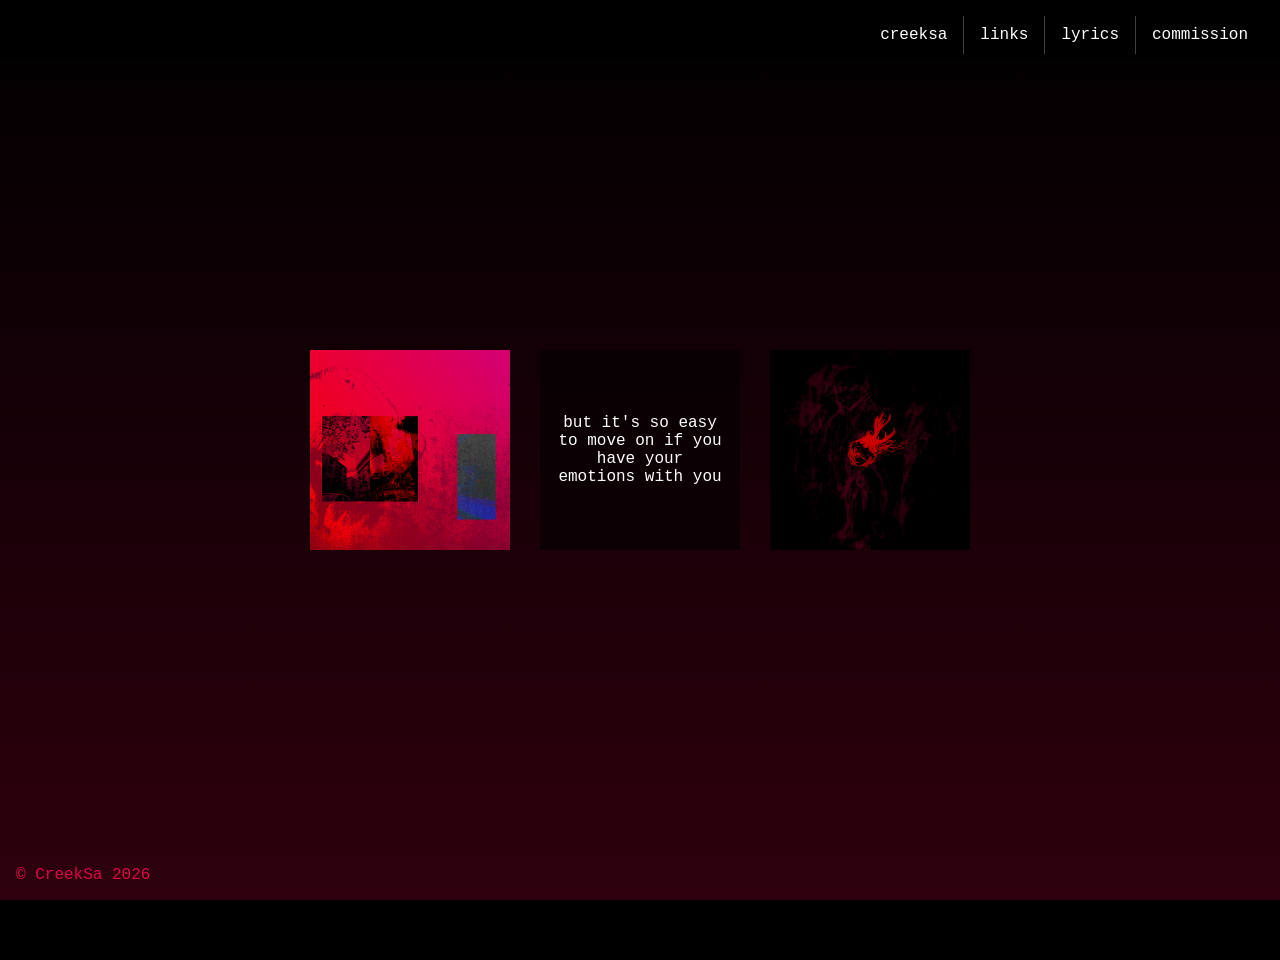
<file: index.html>
<!doctype html>
<html lang="en">
    <head>
        <meta charset="UTF-8" />
        <meta name="viewport" content="width=device-width, initial-scale=1.0" />
        <meta http-equiv="X-UA-Compatible" content="ie=edge" />
        <title>always & never</title>
        <link rel="stylesheet" href="/style.css" />
        <link rel="icon" href="/favicon.ico" type="image/x-icon" />
    </head>
    <body>
        <header>
            <nav class="page-select">
                <a href="/">creeksa</a>
                <a href="/links">links</a>
                <a href="/lyrics">lyrics</a>
                <a href="https://obelisksa.carrd.co" target="_blank">commission</a>
            </nav>
        </header>
        <main>
          <div class="box-container">
            <a class="album-box" href="https://creeksa.bandcamp.com/album/always" target="_blank">
              <img src="/img/always.png">
            </a>
            <div class="splash-box">
                <p id="splash"></p>
            </div>
            <a class="album-box" href="https://creeksa.bandcamp.com/album/never" target="_blank">
              <img src="/img/never.png">
            </a>
            </div>
        </main>
        <footer>© CreekSa 2026</footer>
        <script src="/js/splash.js"></script>
    </body>
</html>
</file>
<file: style.css>
:root {
    --creekcolor: #e30044;
}

html {
    background-color: #000;
    color: white;
    font-family:'Courier New', Courier, monospace;
    min-height: 100%;
}

body {
    margin: 0;
    min-height: 100%;
    min-height: 100vh;
    background: linear-gradient(black, #e3004434);
    background-repeat: no-repeat;
    background-attachment: fixed;
    overflow: hidden;
}

header {
    position: fixed;
    top: 0;
    left: 0;
    width: 100%;
    height: 56px;
    display: block;

    padding-bottom: 50px;

    box-sizing: border-box;
    background: #000;

    z-index: 100;
}

.page-select {
    position: fixed;
    top: 16px;
    right: 16px;

    display: flex;
    gap: 0;

    background: #000;
}

.page-select a {
    display: block;
    padding: 10px 16px;

    color: white;
    background: transparent;
    text-decoration: none;
    text-align: center;

    border-right: 1px solid #ffffff40;

    transition: all 0.15s ease;
}

.page-select a:last-child {
    border-right: none;
}

.page-select a:hover {
    color: var(--creekcolor);
}

footer {
    position: fixed;
    bottom: 16px;
    left: 16px;

    color: var(--creekcolor);
}

main {
    margin-top: 60px;
}

/* main page */

.box-container {
    position: absolute;
    top: 50%;
    left: 50%;
    transform: translate(-50%, -50%);

    display: flex;
    align-items: center;
    justify-content: center;
    gap: 30px;
}

.splash-box {
    width: 200px;
    height: 200px;

    display: flex;
    justify-content: center;
    align-items: center;

    box-sizing: border-box;
    text-align: center;

    background-color: #00000088;

    padding: 15px;
}

.album-box {
    all: unset;
    width: 200px;
    height: 200px;

    display: flex;
    justify-content: center;
    align-items: center;

    box-sizing: border-box;
    text-align: center;

    cursor: pointer;
}

.album-box img {
    width: 100%;
    height: 100%;
    object-fit: cover;
}
/* links page */

.links {
    position: fixed;
    top: 50%;
    left: 50%;
    transform: translate(-50%, -50%);
    
    display: flex;
    flex-direction: column;
    align-items: center;
    gap: 8px;

    font-size: 24px;
}

.links a {
    color: var(--creekcolor);
    text-decoration: none;
}

.links a:hover {
    font-weight: bold;
    color: white;
}

/* lyrics page */

.lyrics-page:after {
    box-sizing: border-box;
    display:table;
    clear:both;
    width:100%;
}

.songs-list {
    float: left;
    width: 50vw;;
    height: 90vh;

    overflow: auto;

    box-sizing: border-box;
    border: 1px solid #ffffff40;
    padding: 15px;
}

.songs-list summary {
    cursor: pointer;
}

.songs-list button {
    all: unset;
    cursor: pointer;
}

.songs-list button.selected {
    all: unset;
    cursor: pointer;
    background-color: #ffffff40;
    font-weight: bold;
}

.lyrics-display {
    float: right;
    width: 47vw;
    height: 90vh;
    border: 1px solid #ffffff40;

    overflow: auto;

    white-space: pre-wrap;
    box-sizing: border-box;
    padding: 15px;
}
</file>
